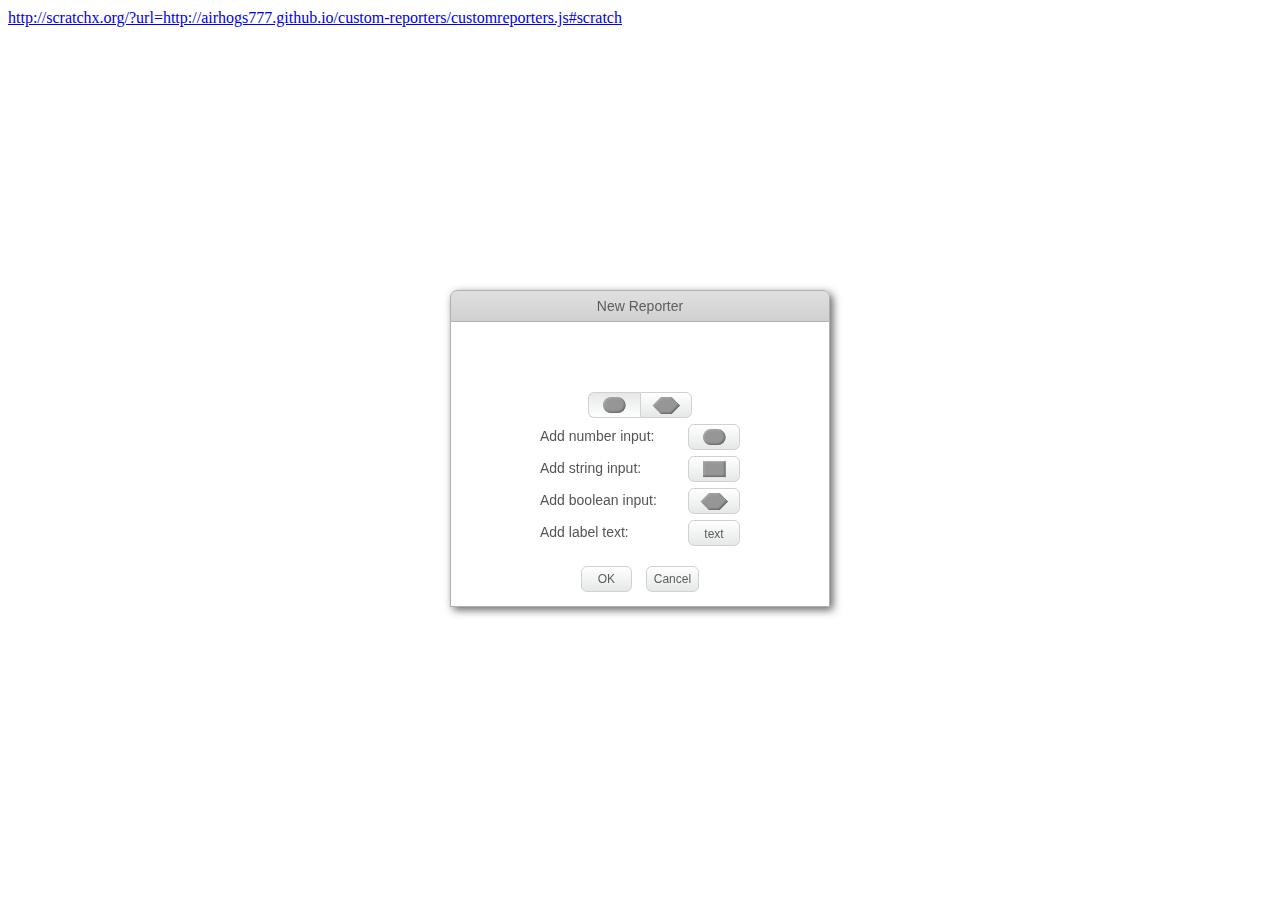
<file: index.html>
<body>
  <script>
  ScratchExtensions = {
    register: function(a, b, c) {
      c._getStatus();
      document.getElementById("customReportersDialog").querySelector(".dialog").style.display = "block";
    }
  }
  </script>
  <script src="customreporters.js"></script>
  <a href="http://scratchx.org/?url=http://airhogs777.github.io/custom-reporters/customreporters.js#scratch">http://scratchx.org/?url=http://airhogs777.github.io/custom-reporters/customreporters.js#scratch</a>
</body>
</file>
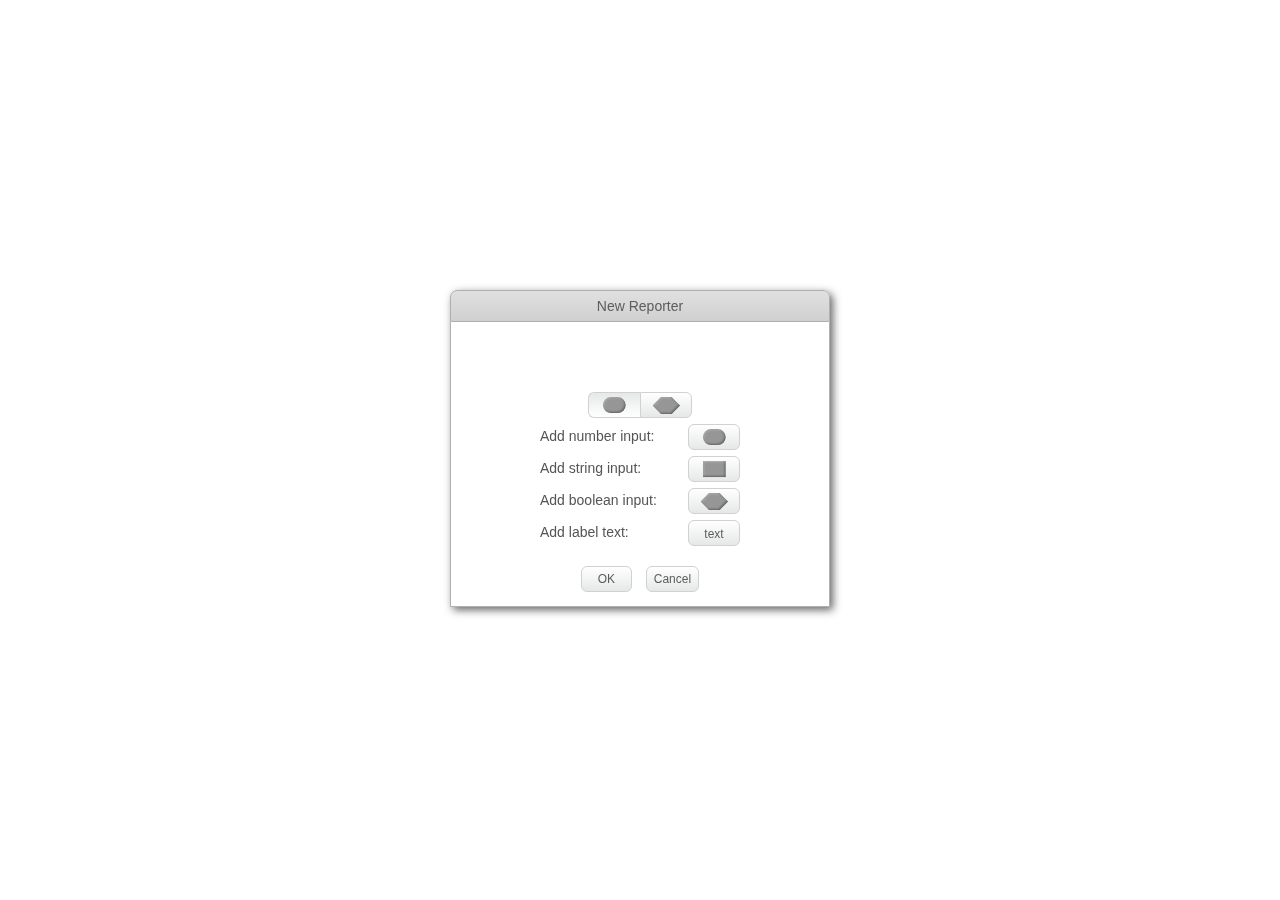
<file: dialogTest.html>
<body>
  <script>
  ScratchExtensions = {
    register: function(a, b, c) {
      c._getStatus();
      document.getElementById("customReportersDialog").querySelector(".dialog").style.display = "block";
    }
  }
  </script>
  <script src="customreporters.js"></script>
</body>
</file>
